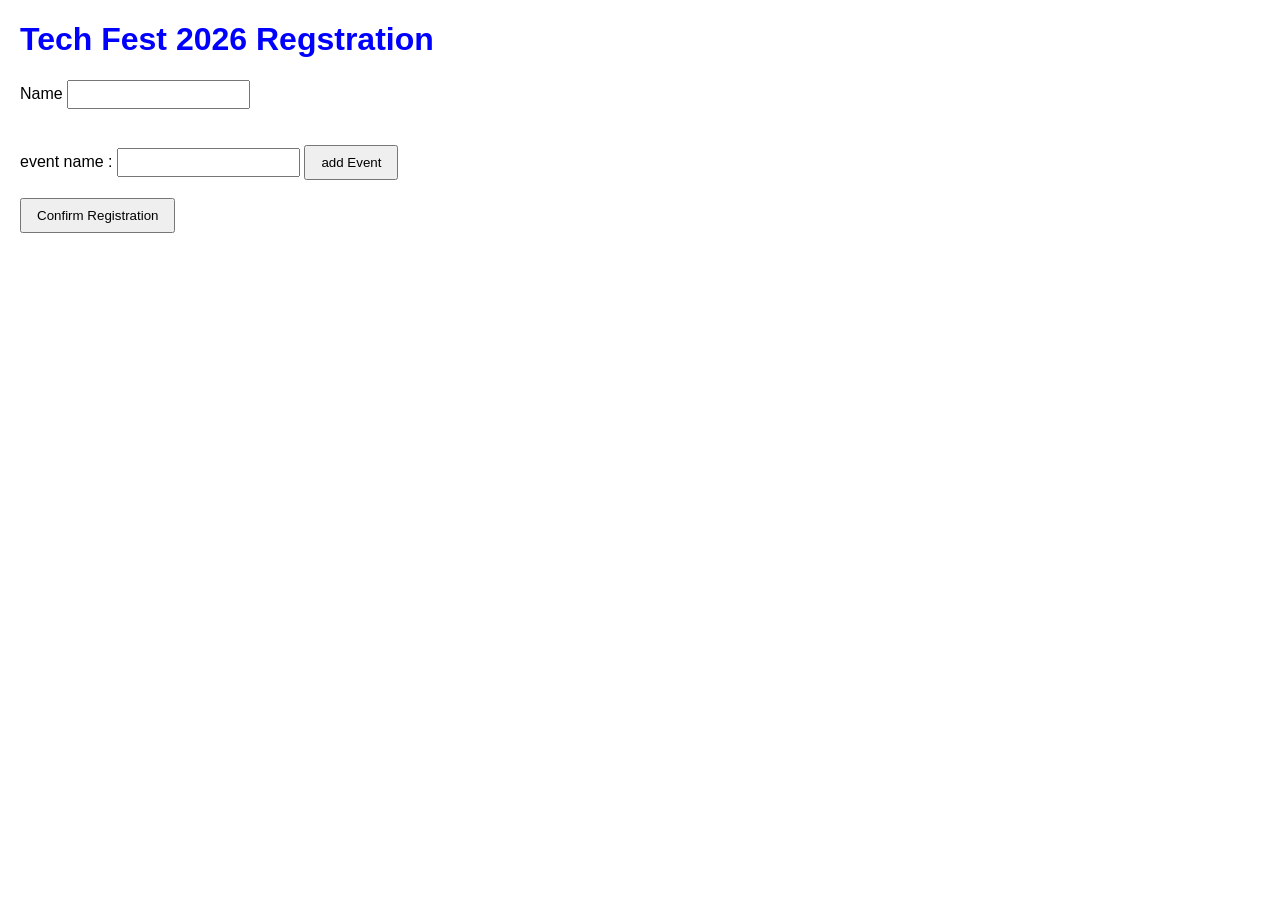
<file: Lab_Task_4/index.html>
<!doctype html>
<html>
   
   <head>
        <title>Tech fest 2026</title>
		<link rel="stylesheet" href="style.css">
   </head>
   
   <body>
        <h1>Tech Fest 2026 Regstration</h1>
		
		 <div>
		  <label>Name</label>
		  <input type="text" id="studentName" required> 
		 </div>
		     
			<br><br>
			
		<label>event name :</label>
		<input type="text" id="event">
		
		<button onclick ="addEvent()">add Event </button>
		
		<br><br>
		
		
		<button type="button" onclick="confirmRegistration()">Confirm Registration</button>
		
		<script src="script.js"></script>
		
		   
		 

	  
   </body>



</html>
</file>
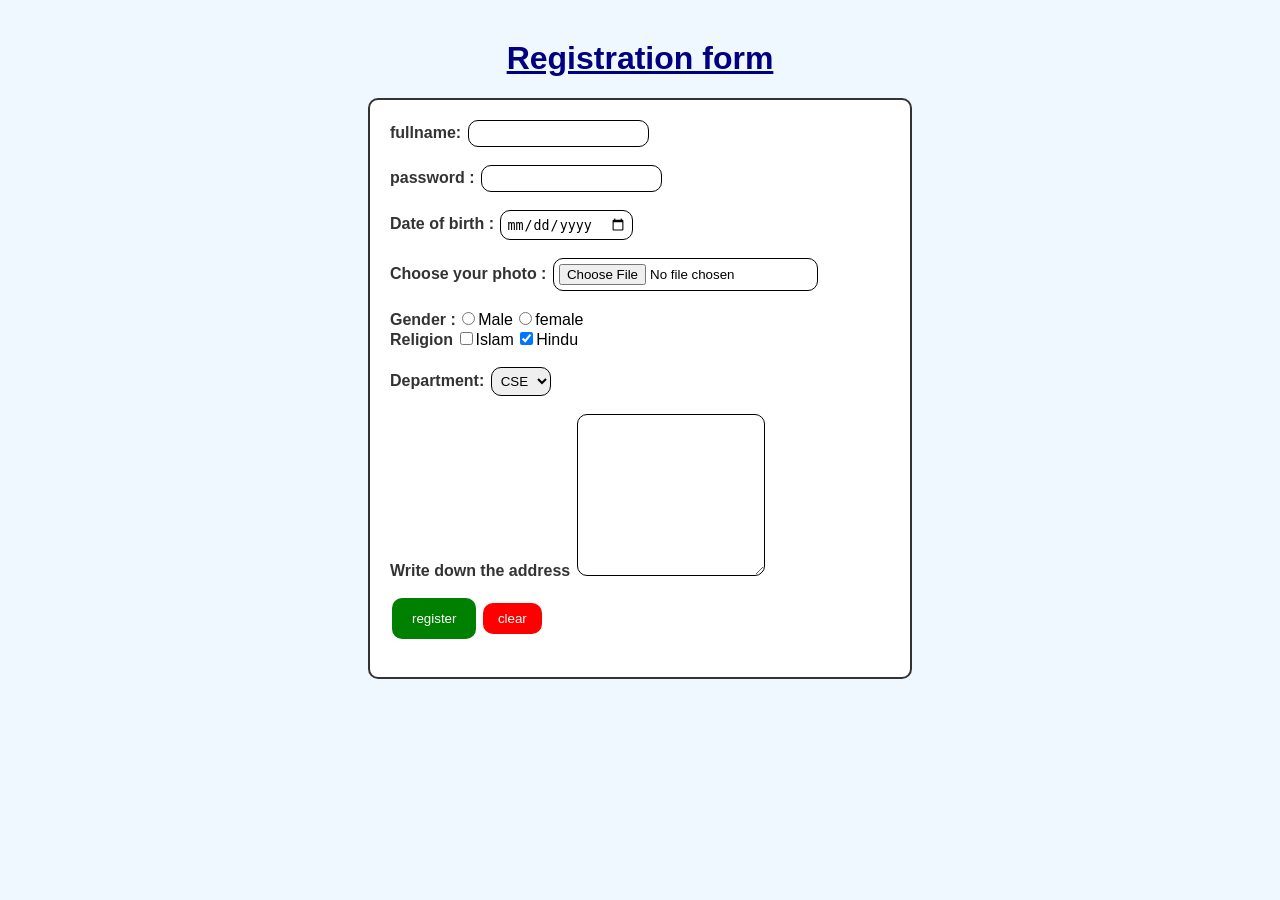
<file: Lab_Task_3/body.html>
<!doctype>

<html>

  <head>
  
      <title>task</title>
	  <link rel="stylesheet" href="style.css">
     
     </head>
    
	<body>
	      
		  <h1>Registration form</h1>
		 
		 <form>
		 
		    <div>
			  
			  <label for="fullname">fullname: </label>
			  
	          <input type="text" name="fullname" id="fullname" required>
			</div>
			<br>
			
	        <div> 
			   <label for="password">password : </label>
			   <input type="password" name="password" id="password">
			</div> 
             <br>
   
            <div> 
               <label for"dob">Date of birth : </label>
 
                <input type="date" name="dob" id="dob">
			</div>
			<br>
			
			<div>
			 <label for="image">Choose your photo :</label>
			 <input type="file" name="photo" id="photo">
			 
			 </div>
			 <br>
			 
			 <div>
			   <label for="gender">Gender : </label>
			   <input type="radio" name="gender" id="gender" value="male">Male
			   <input type="radio" name="gender" id="gender" value="female">female
			 </div>


              <div>
              <label for="religion">Religion</label>
			  <input type="checkbox" name="r1" id="r1" value="Islam">Islam
			  <input type="checkbox" name="r3" value="Hindu" checked>Hindu
			  
			  
			  </div></br>
			  
			  <div>
			  
			     <label for"department">Department: </label>
				 <select name="department">
				      <option value="CSE" selected>CSE</option>
					  <option value="EEE" >EEE</option>
					  </select>
					  
		      </div><br>
			  
			  <div>
			     <label for="address"> Write down the address </label>
				 <textarea rows="10"></textarea>
			 </div><br>
			 
			 <div>
			   <input type="submit" value="register">
			   <input type="reset" value="clear" disabled>
			  </div>
			  
			  <br>
			 
		 
		 
		 </form>
		
		
		
		
		</body>




</html>
</file>
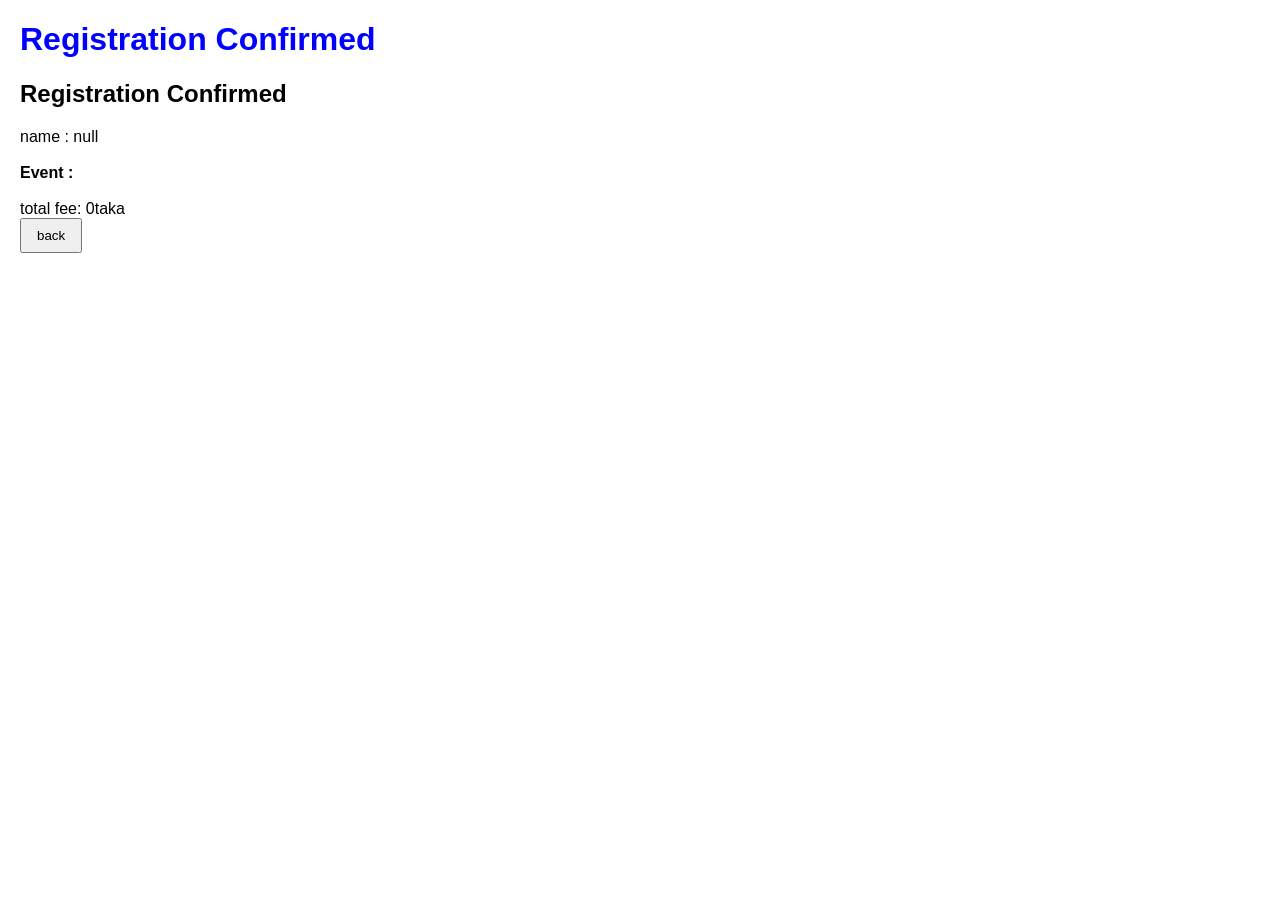
<file: Lab_Task_4/confirm.html>
<!Doctype html>
<html>
<head>
   <title> Registration confirmed</title>
   <link rel="stylesheet" href="style.css">
  </head>
  
  <body>
   
   <h1>Registration Confirmed</h1>
   
   <div id="summary"></div>
   
   <button onclick="goBack()">back</button>
   
   <script src="confirm.js"></script>
   
   </body>
   </html>
</file>
<file: Lab_Task_4/style.css>
body{
	font-family : Arial;
	margin : 20px;
}

h1{
	color: blue;
}
button{
	padding: 8px 15px;
}
input{
	padding :5px;
}
</file>
<file: Lab_Task_3/style.css>
body{
   font-family: Arial,sans-sarif;
   margin: 40px;
   background-color:#f0f8ff;
} 

h1{
	color: navy;
	text-align:center;
	text-decoration:underline;
}

form{
	width: 500px;
	margin:auto;
	border: 2px solid #333;
	padding: 20px;
	background-color:white;
	border-radius: 10px;
}
label{
	font-weight:bold;
	color:#333;
}

input,select,textarea{
	margin-left:2px;
	padding:5px;
	border: 1px solid black;
	border-radius:10px;
}

input[type="submit"]{
	background-color:green;
	color:white;
	border:none;
	padding: 13px 20px;
	cursor:pointer;
}

input[type="reset"]{
	 background-color:red;
	 color:white;
	 border:none;
	 padding:8px 15px;
	 cursor:pointer;
}

input[type="submit"]:hover{
	 background-color:darkgreen;
}
input[type="reset"]:hover{
	
	 background-color:darkred
}
</file>
